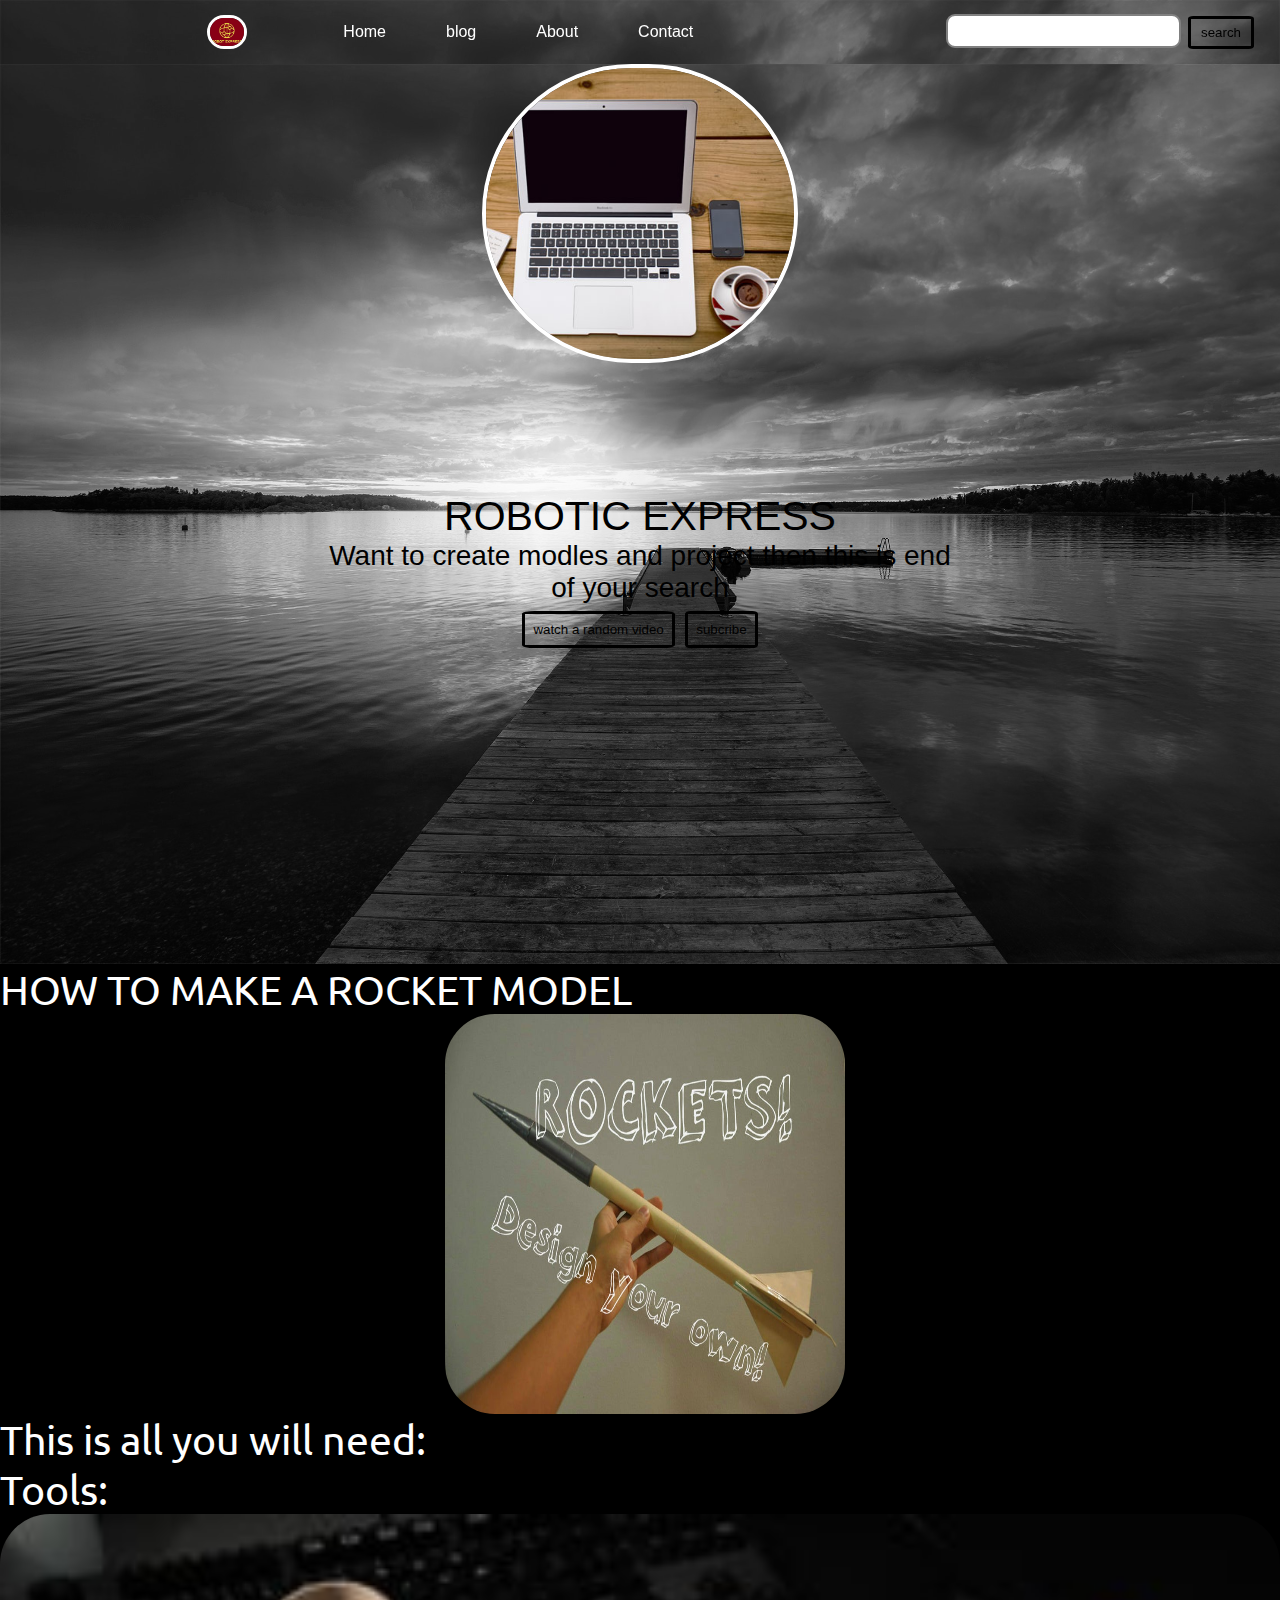
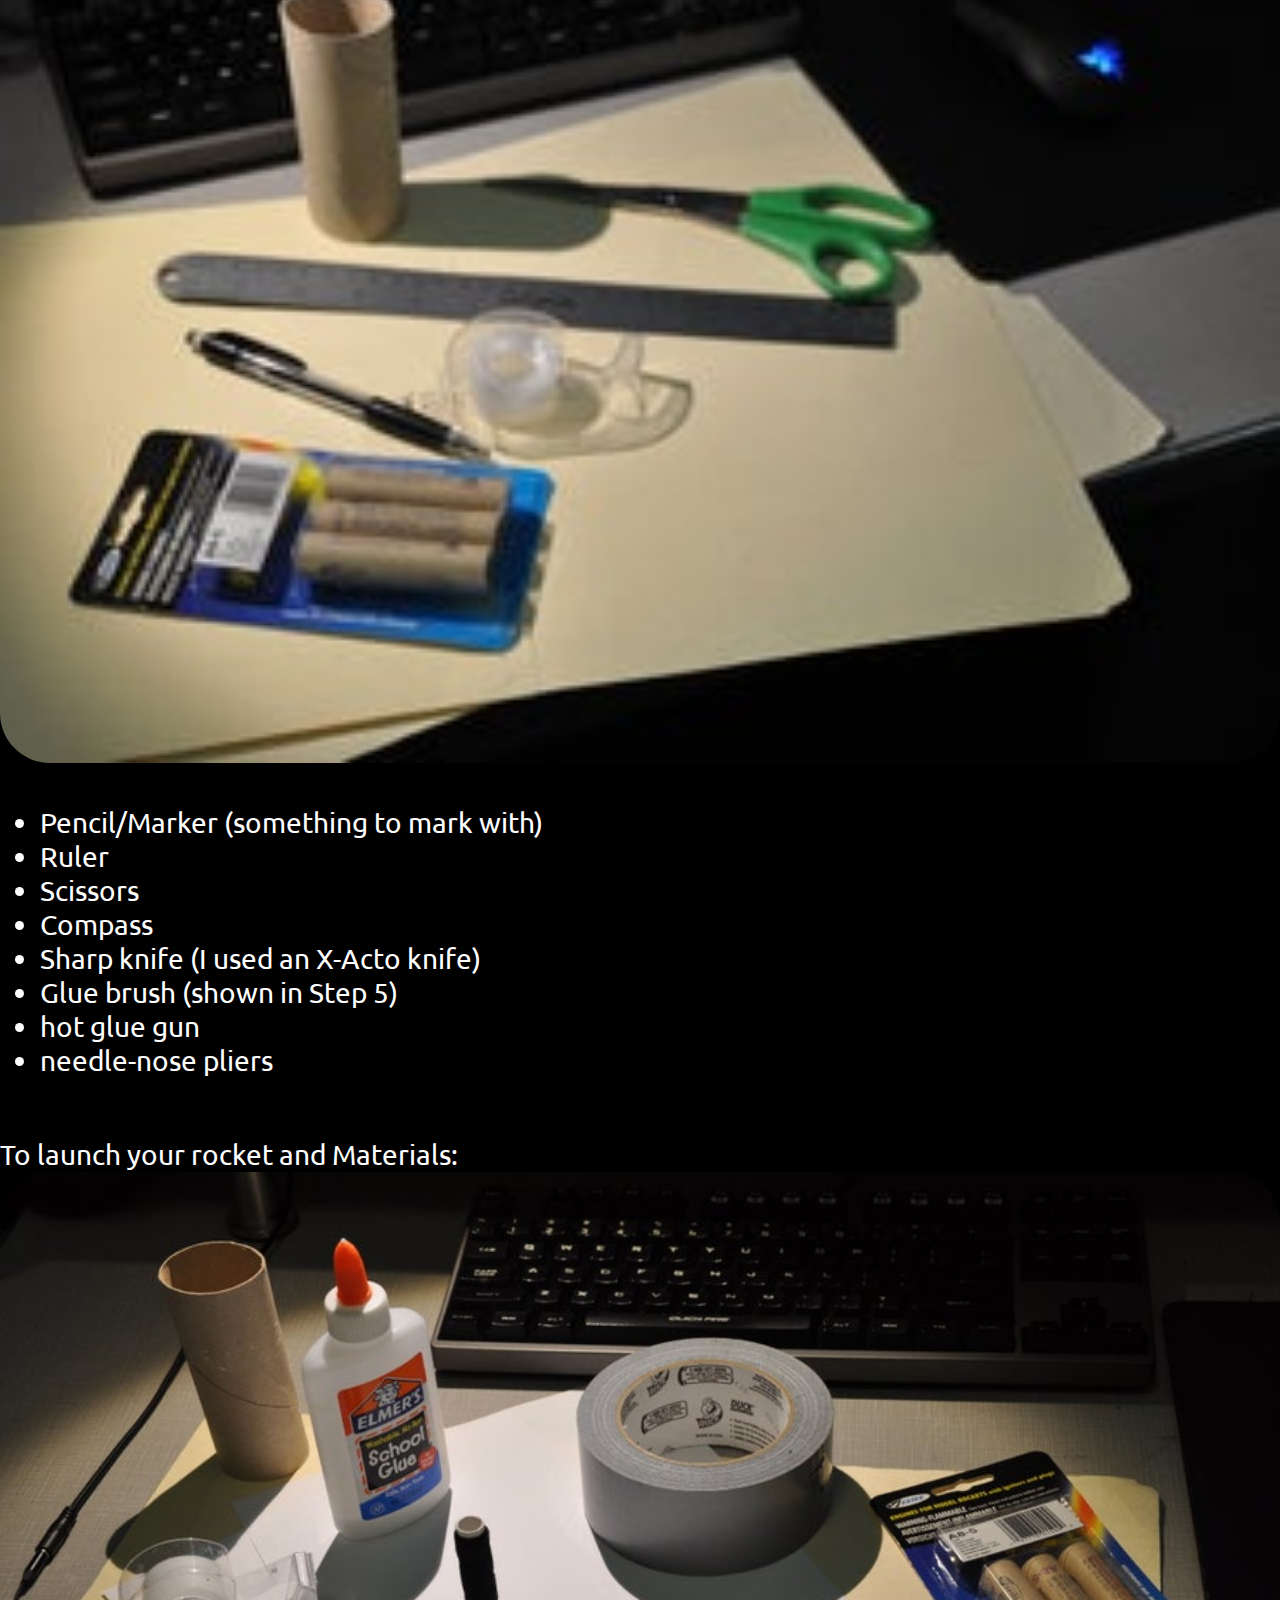
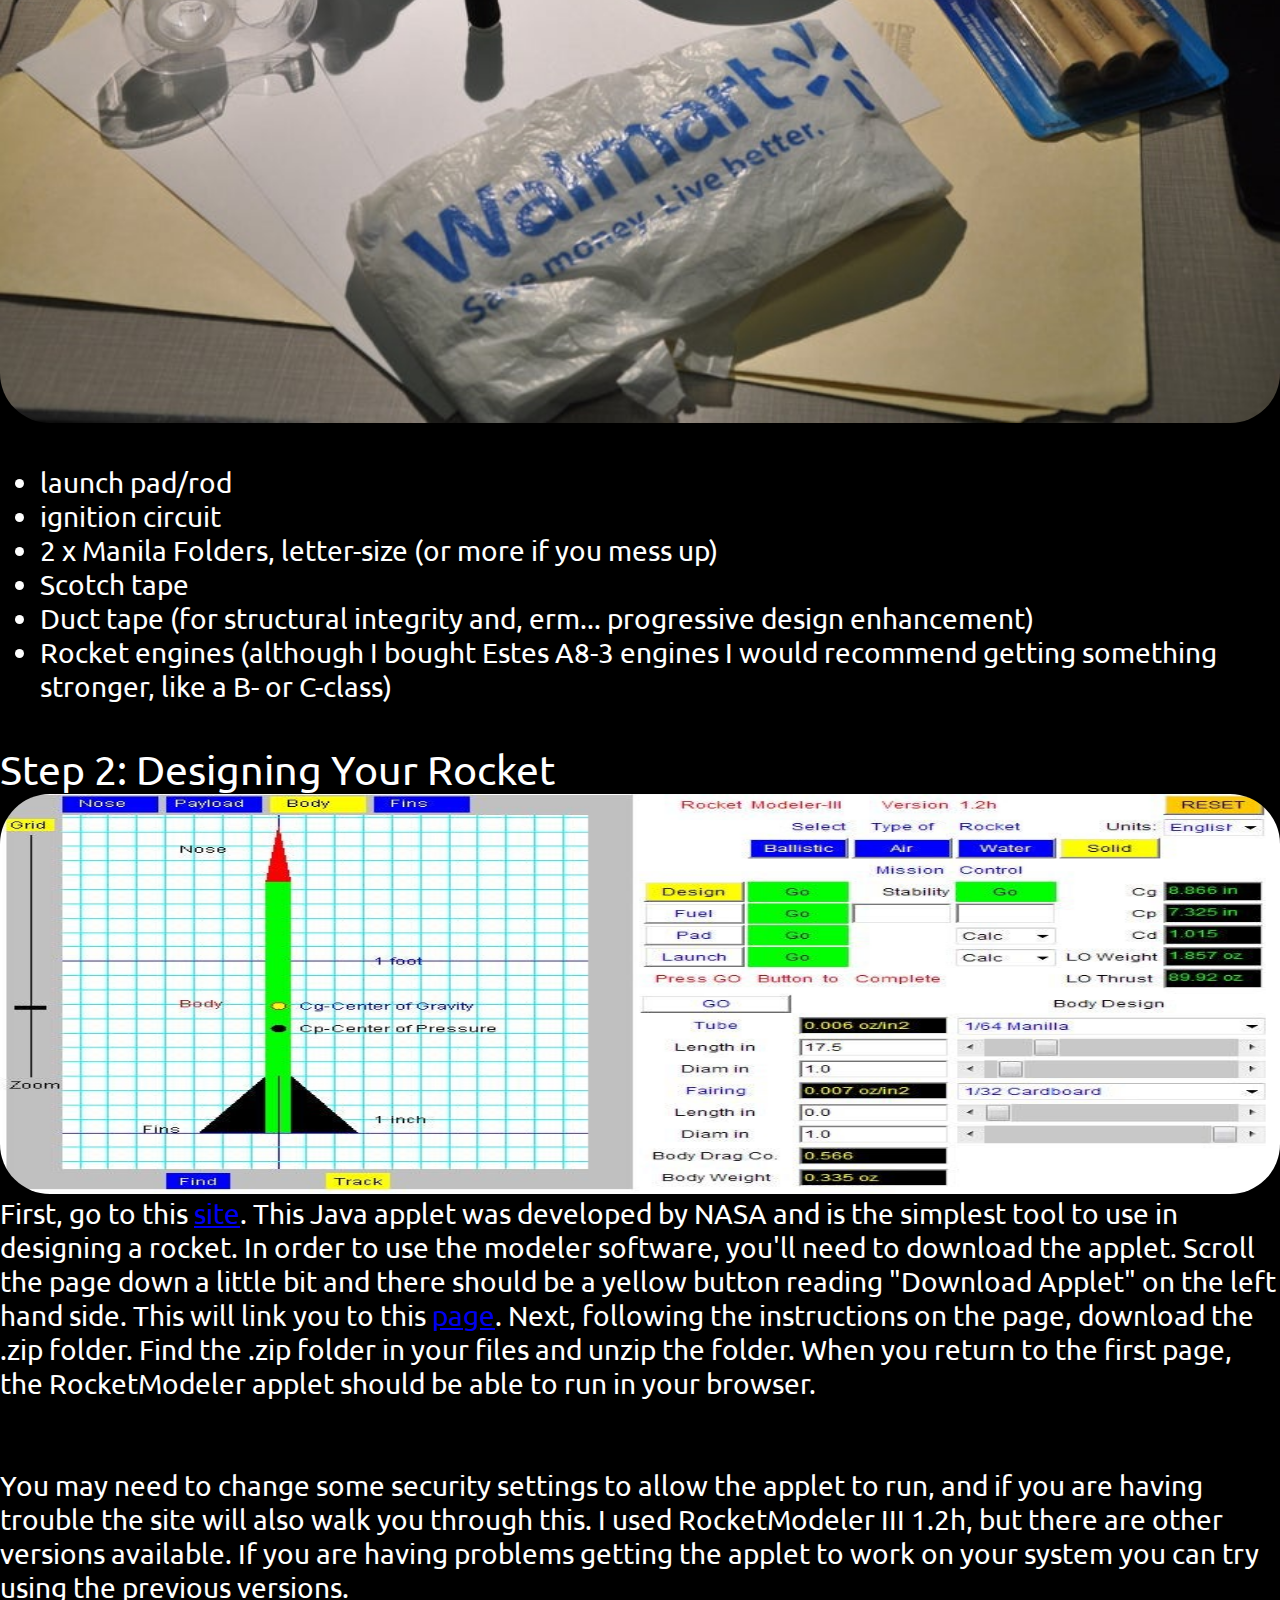
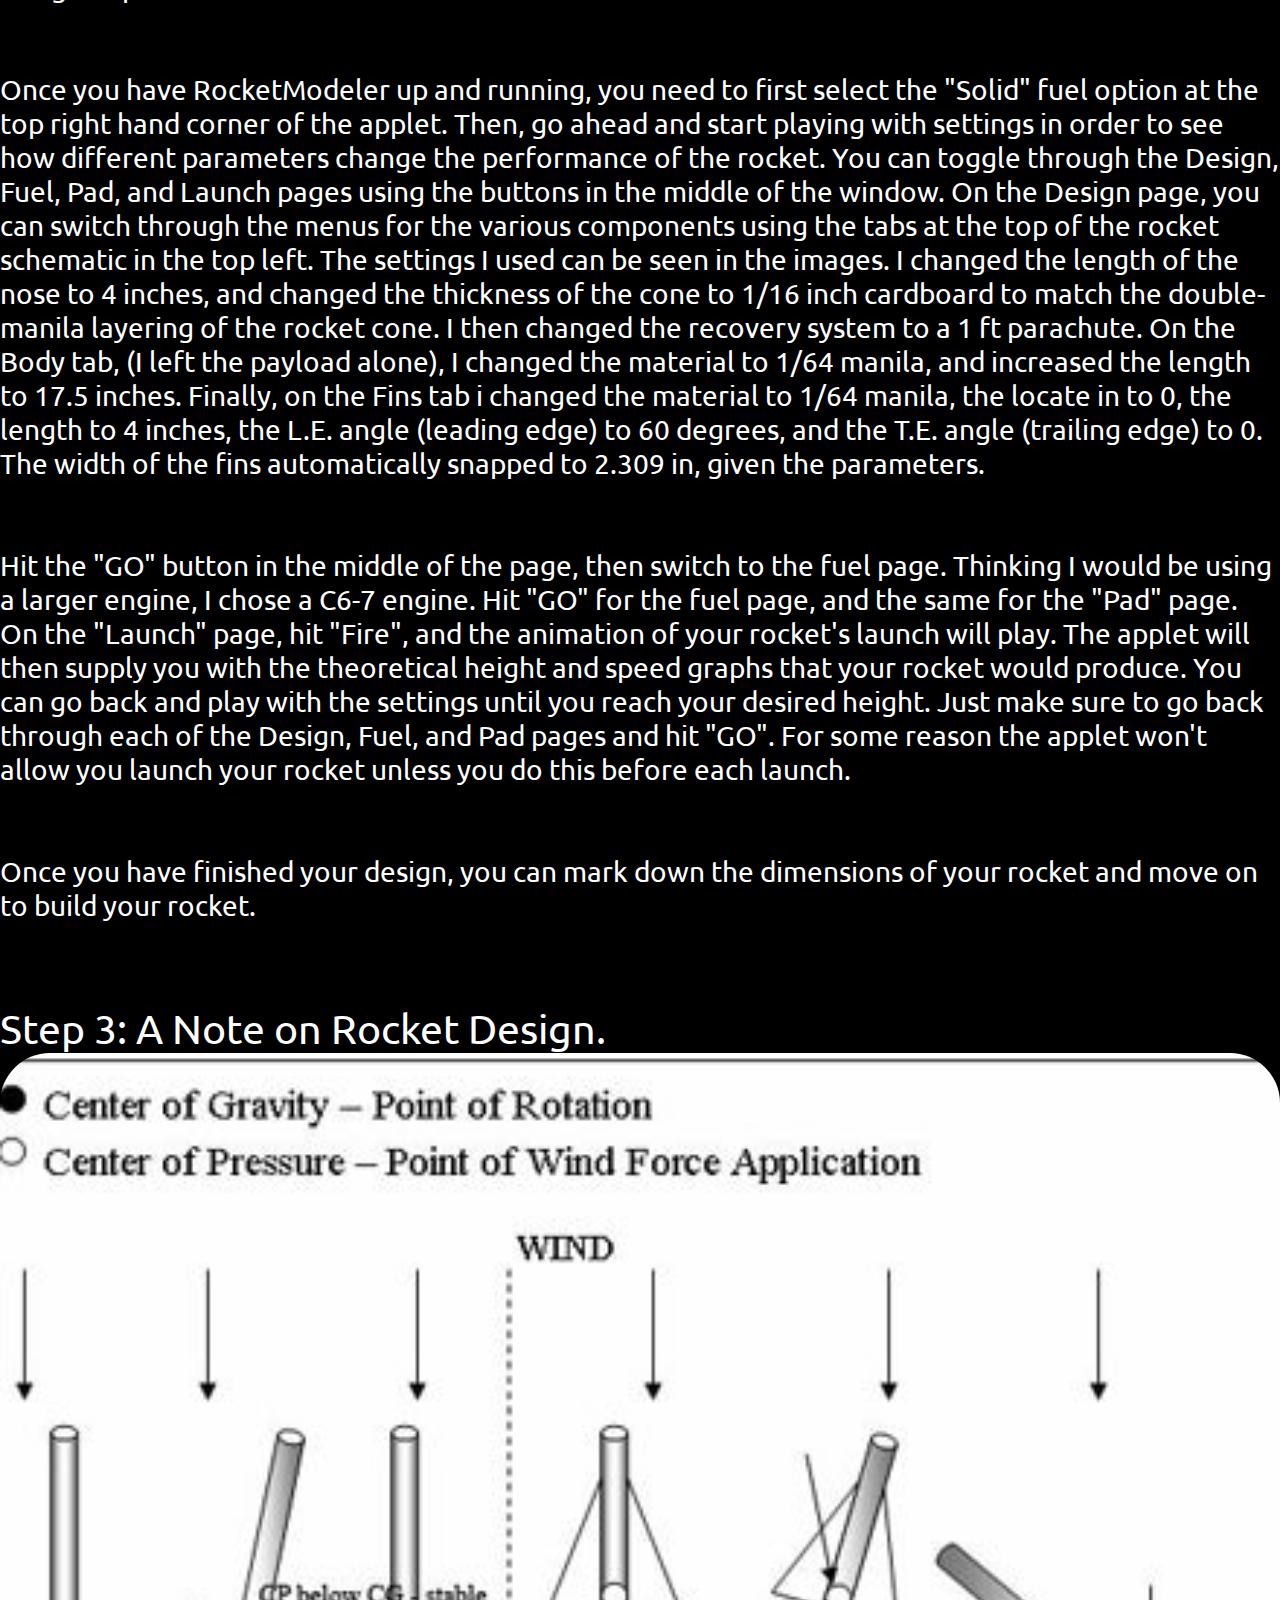
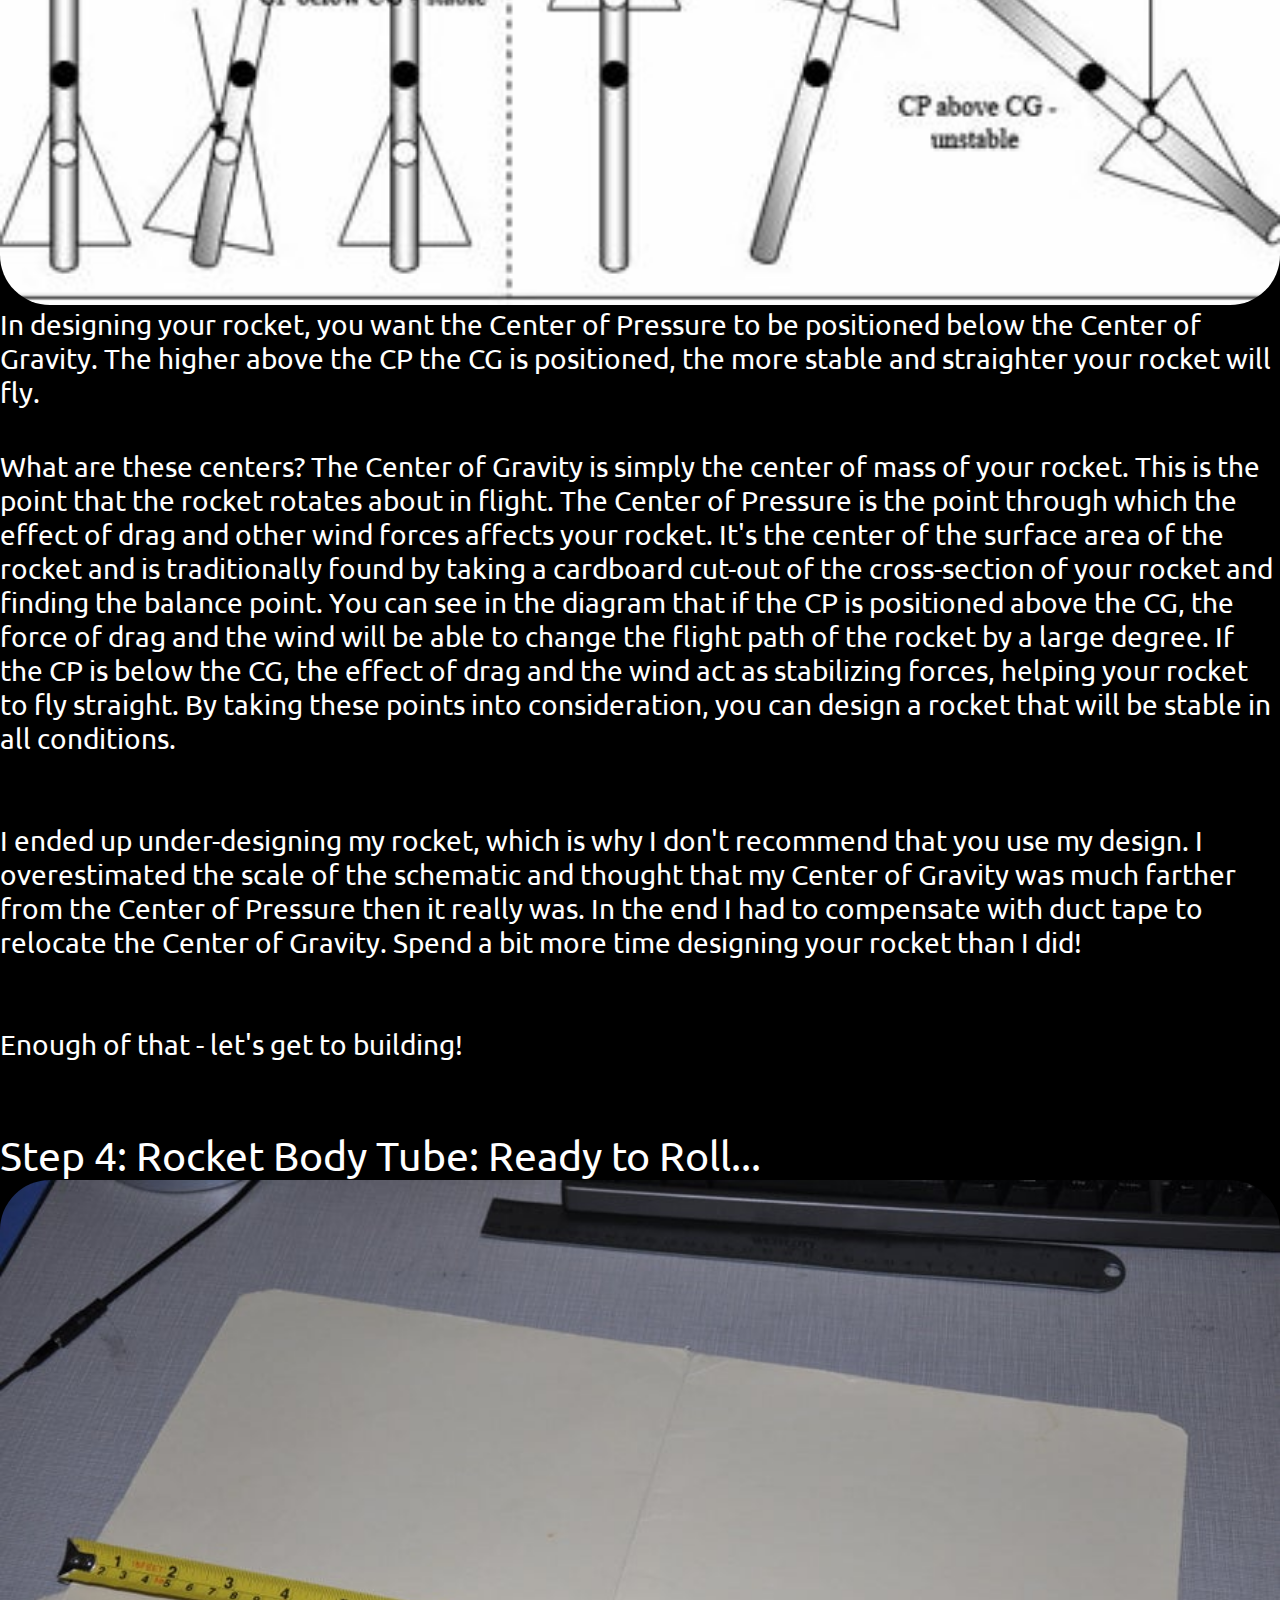
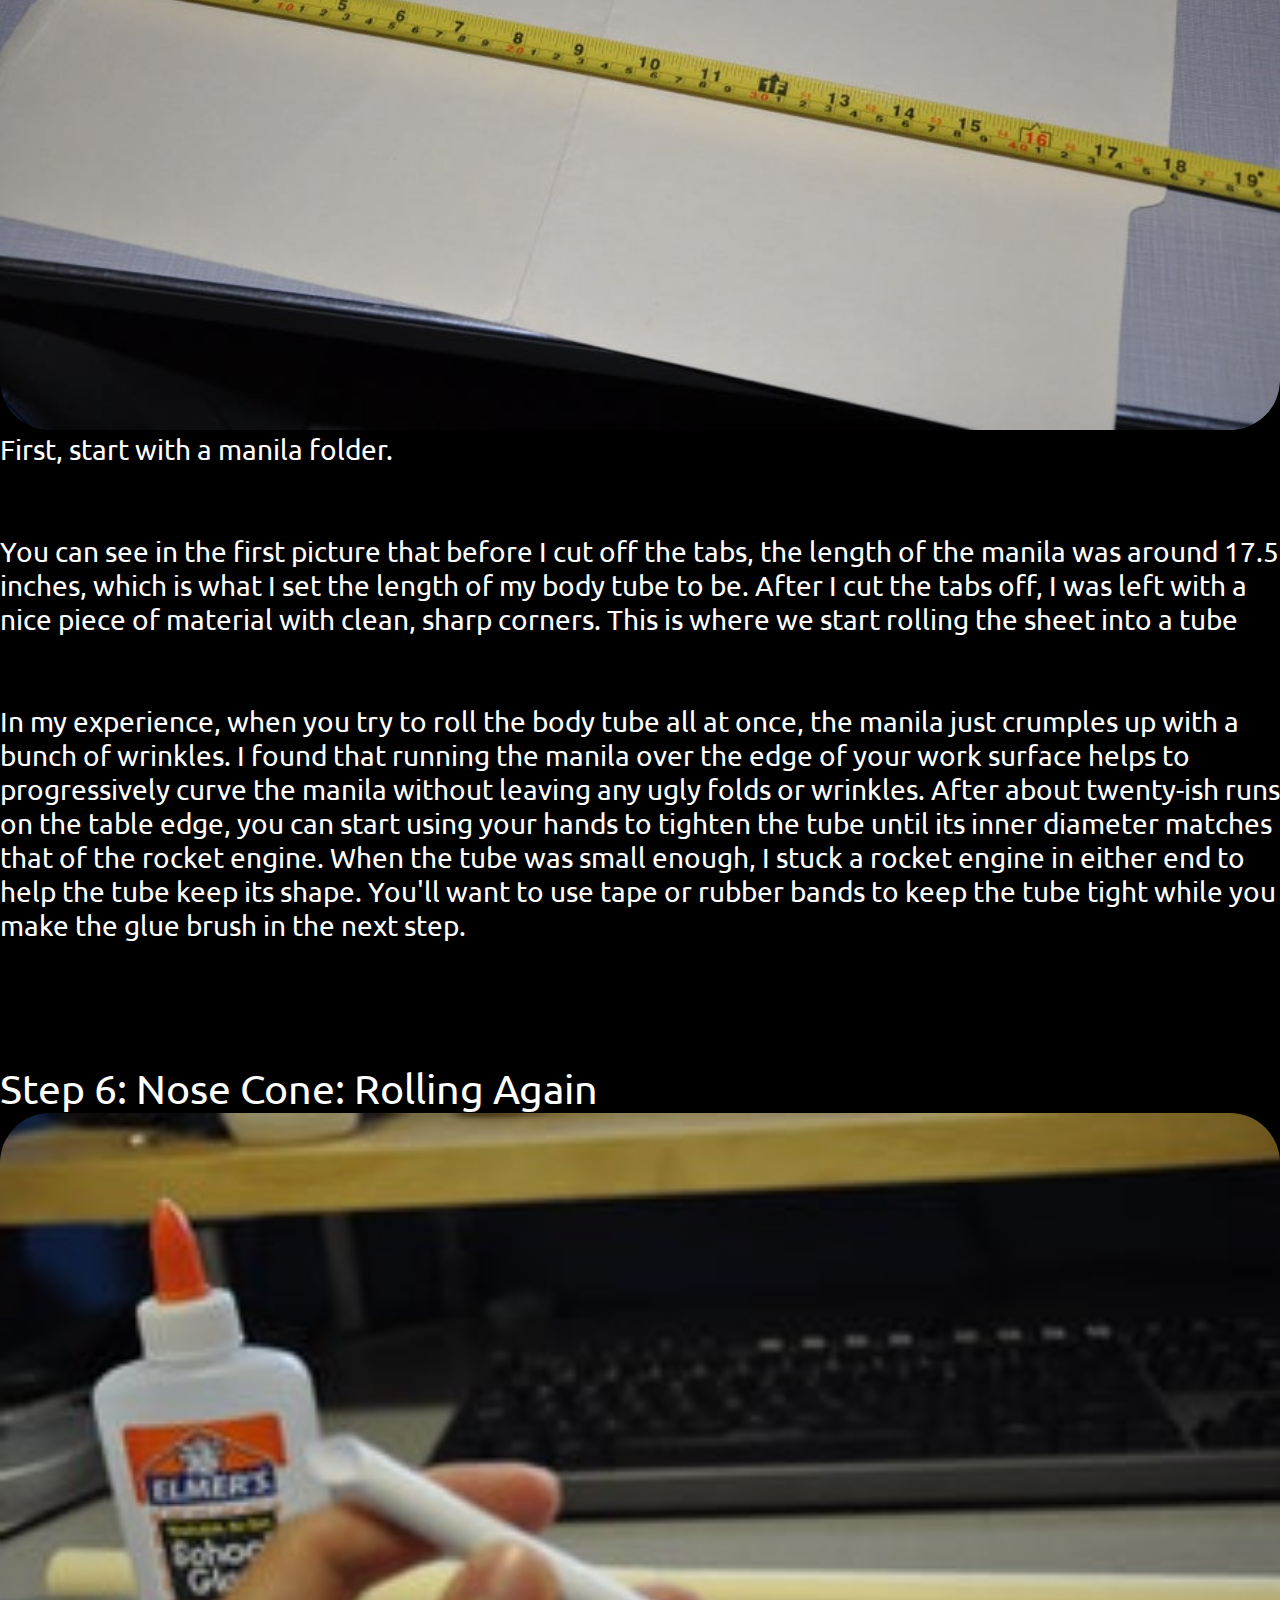
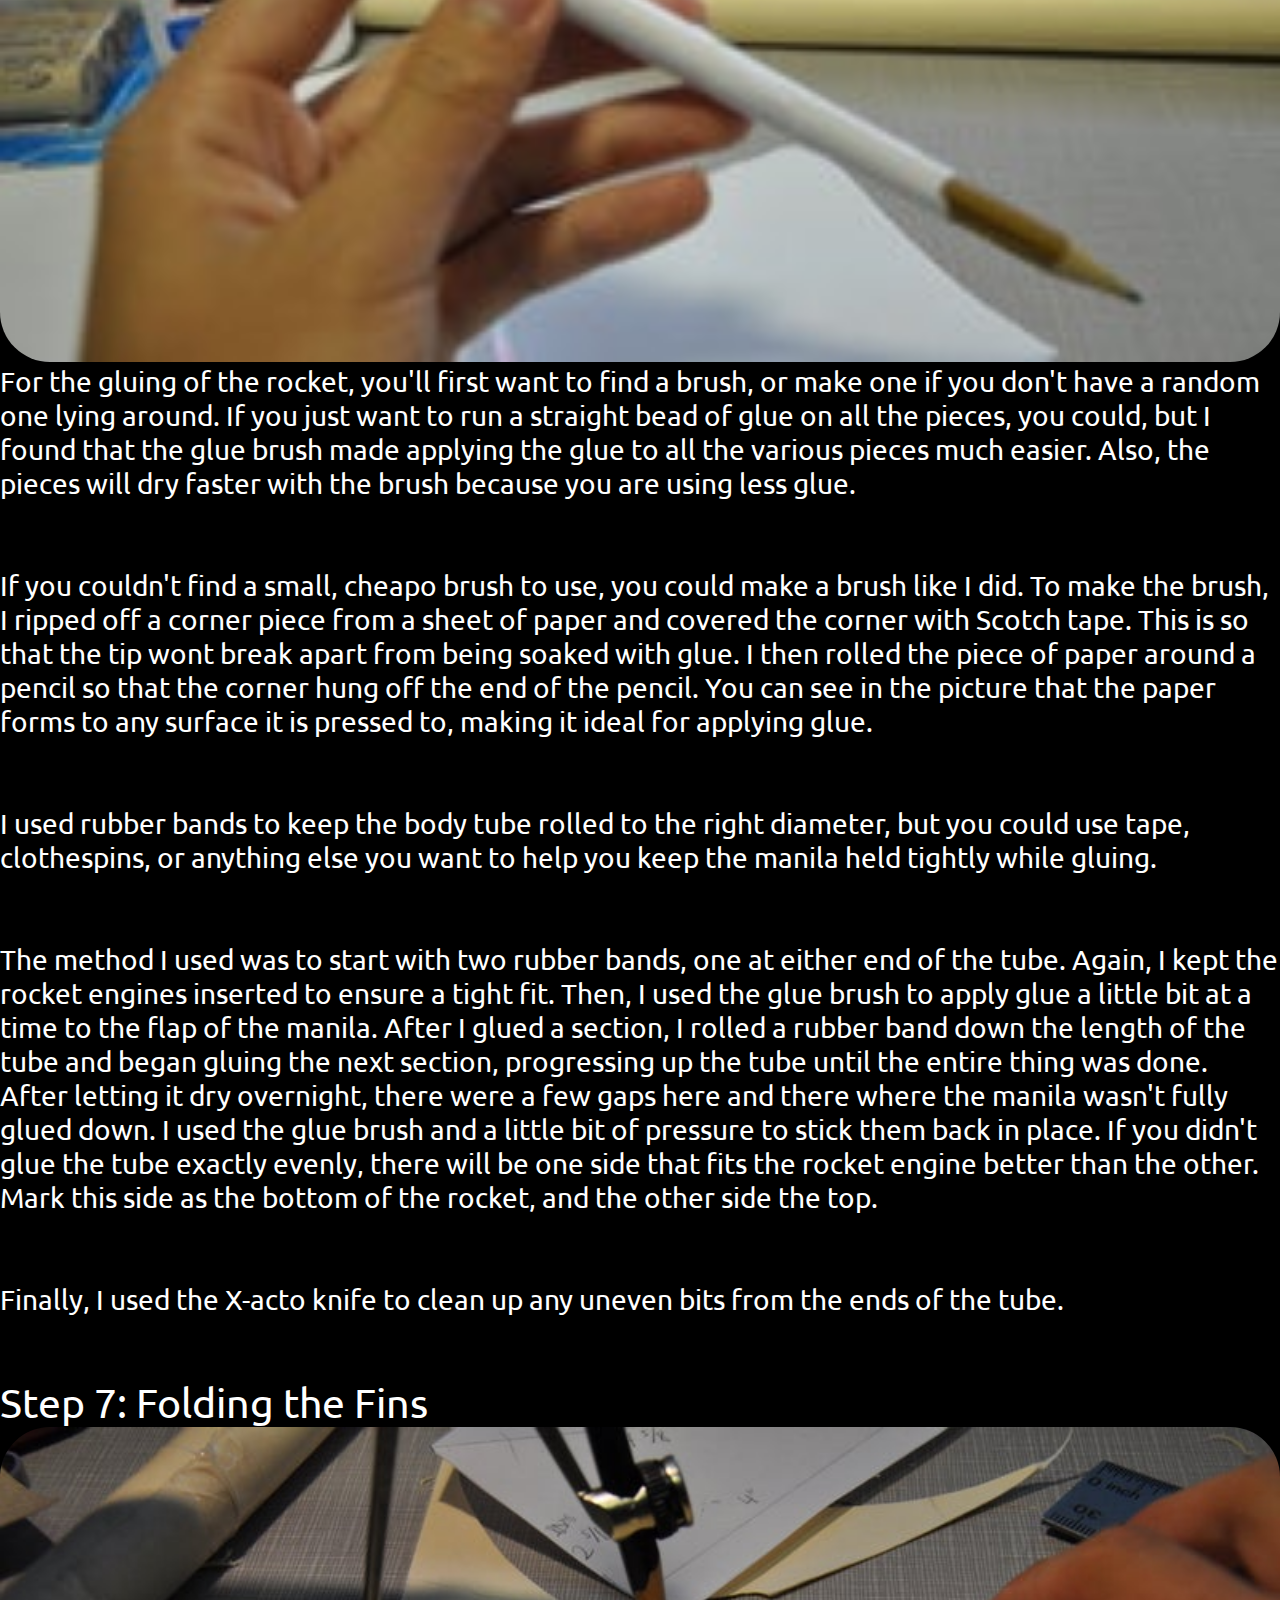
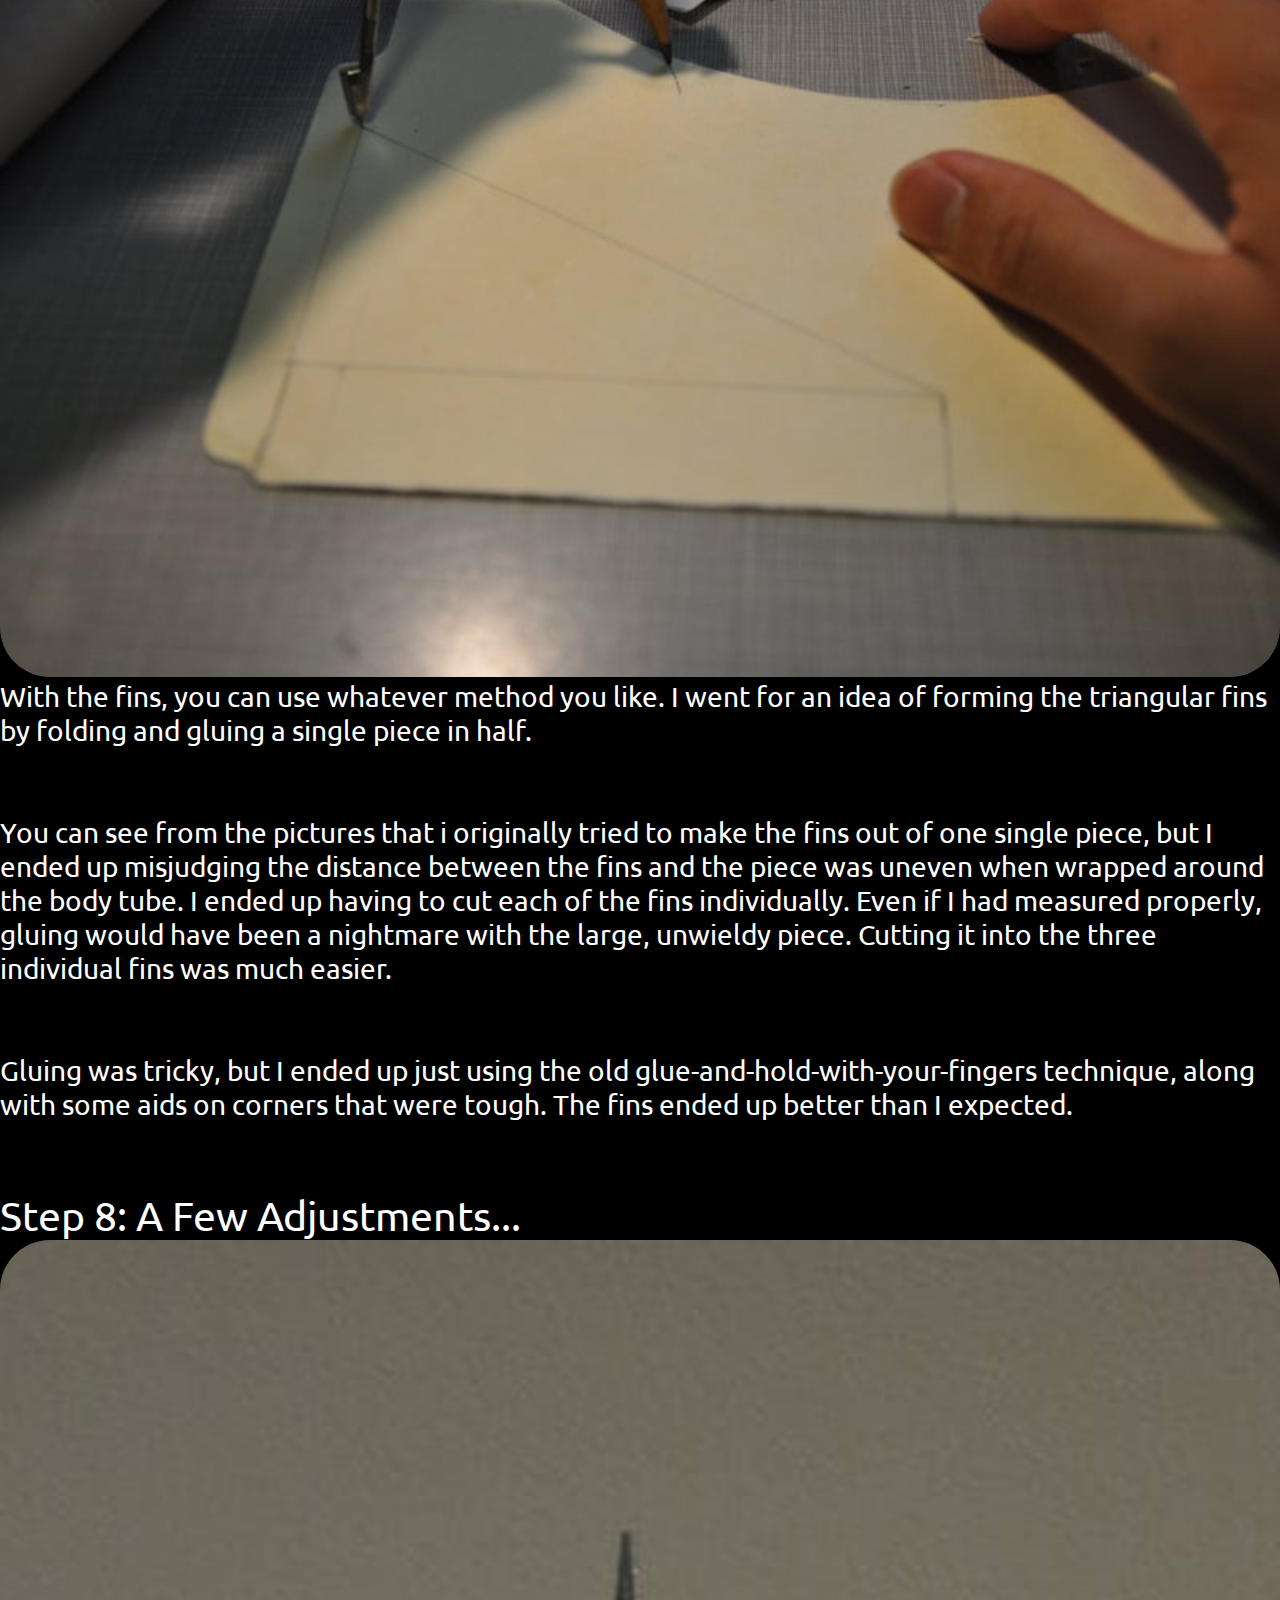
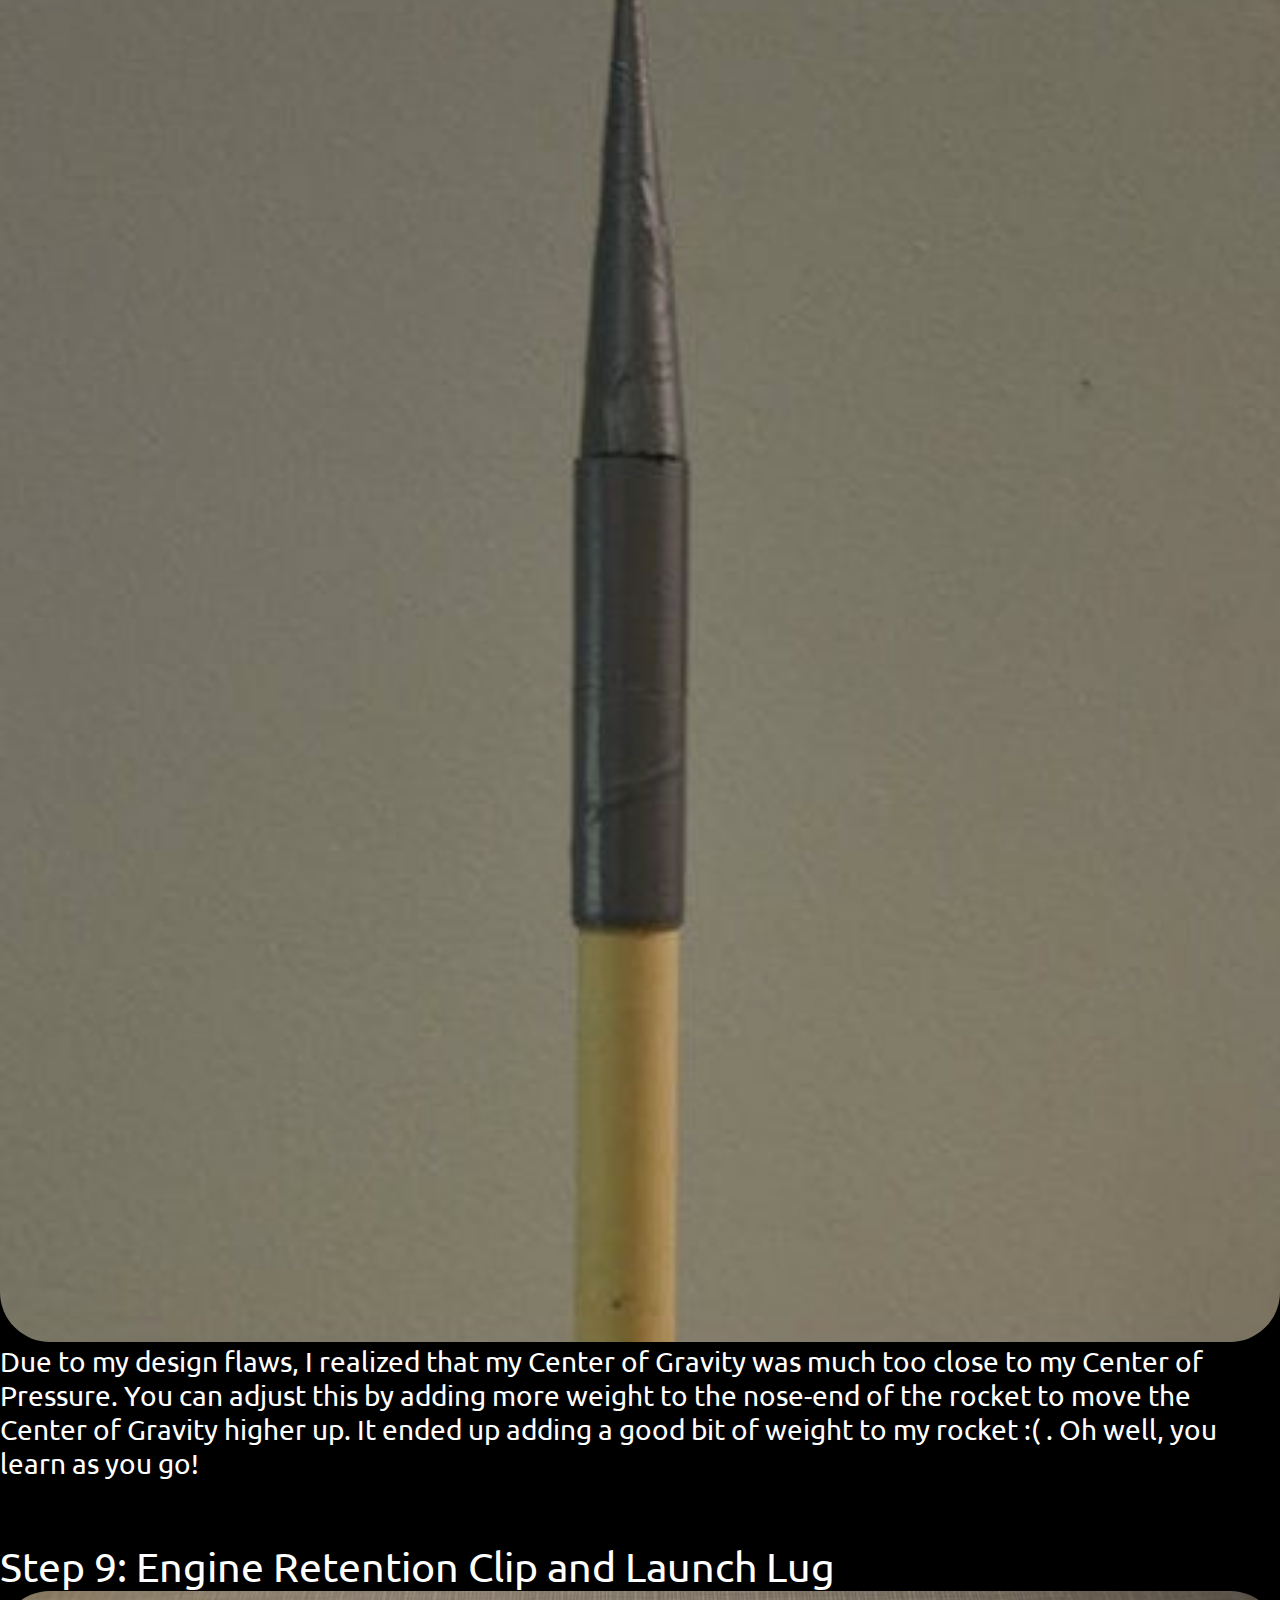
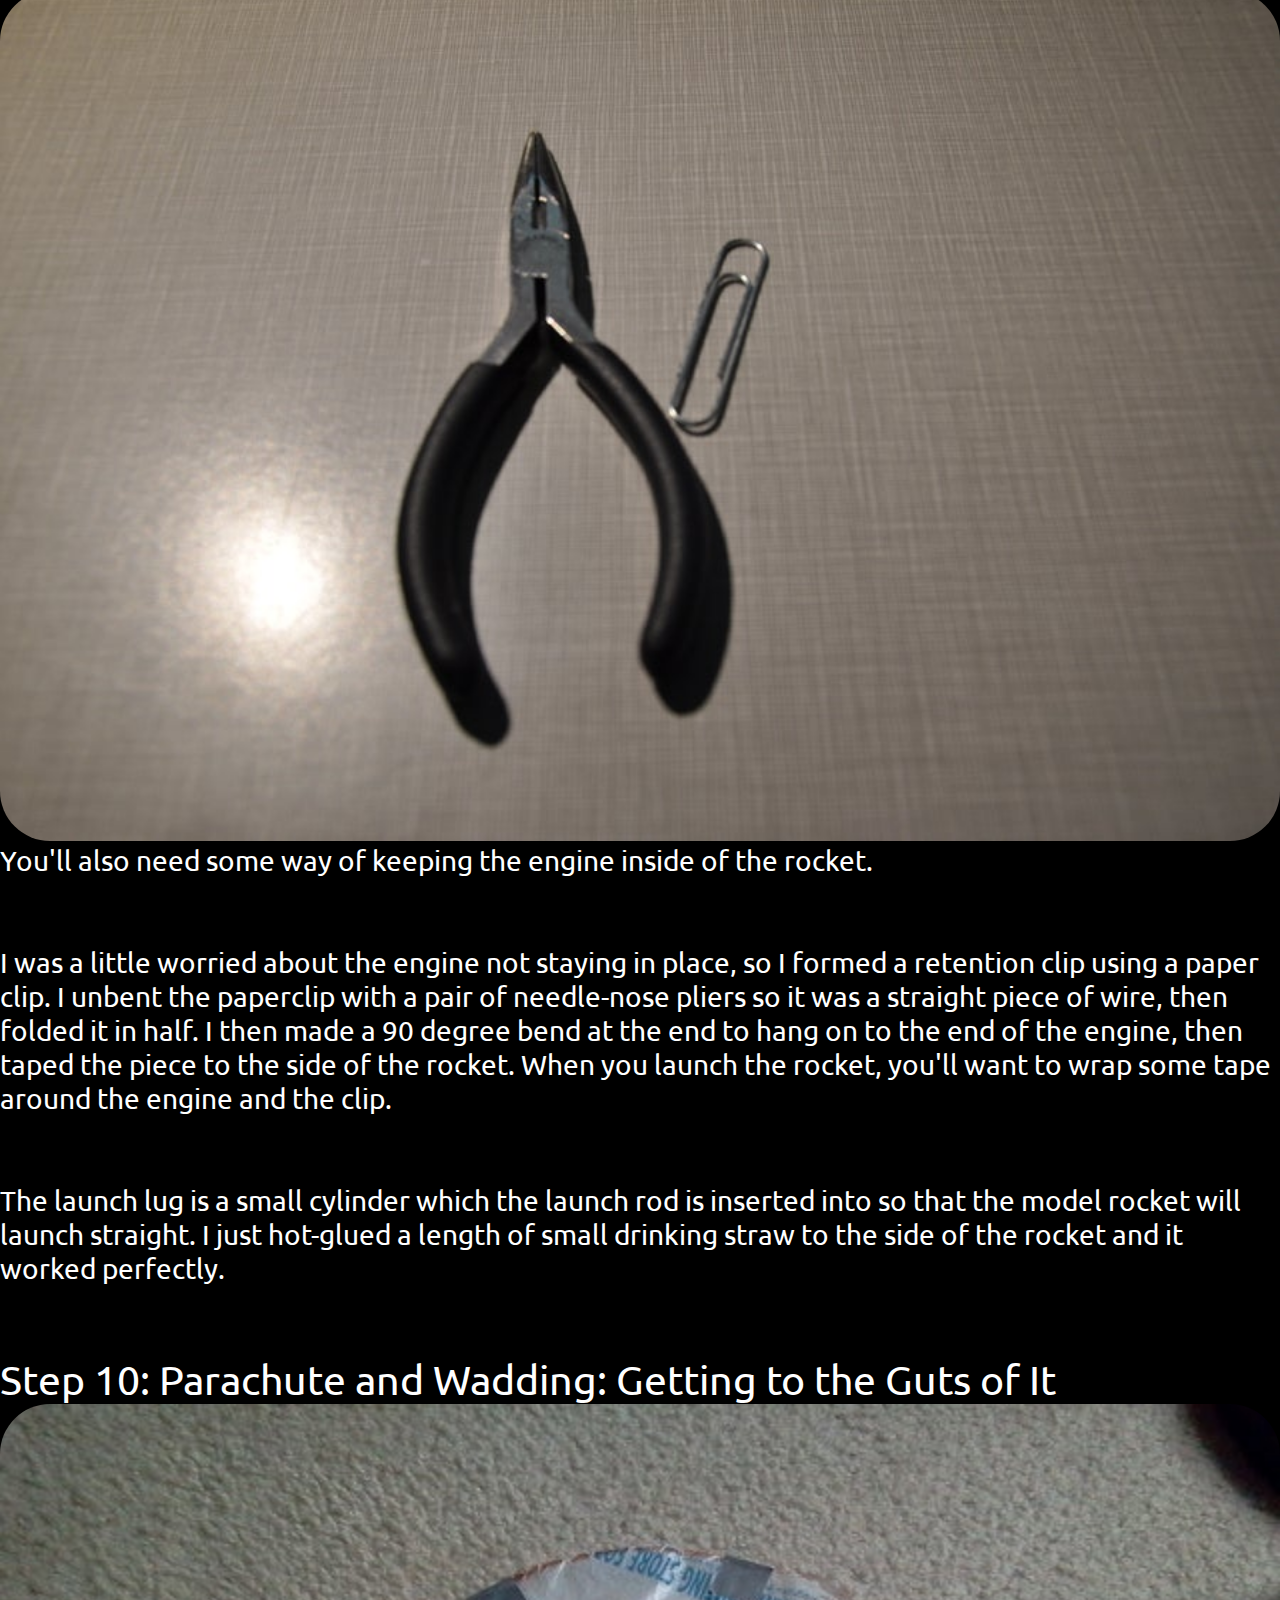
<file: index.html>
<!DOCTYPE html>
    <html lang="en">
    <head>
        <link rel="stylesheet" href="css/style.css">
        <meta charset="UTF-8">
        <meta name="viewport" content="width=device-width, initial-scale=1.0">
        <title>ROBOTIC EXPRESS</title>
    </head>
    <body>
        <nav class="navbar background h-nav-resp">
            <ul class="nav-list v-class-resp">
                <div class="logo"><img style="border-radius: 50px ; border: 3px solid white;" src="img/logo.png" alt="logo"></div>
                <li><a href="#home">Home</a></li>
                <li><a href="#blog">blog</a></li>
                <li><a href="#About">About</a></li>
                <li><a href="#Contact">Contact</a></li>
            </ul>
            <div class="rightNav v-class-resp">
                <input type="text" name="search" id="search">
                <button class=" btn btn-sm">search</button>
            </div>
            <div id="home">
            <div class="burger">
                <div class="line"></div>
                <div class="line"></div>
                <div class="line"></div>
            </div>
        </nav>

        <section class="background firstSection">
        <div class="box-main">
            <div class="firstHalf">
                <p class="text-big">ROBOTIC EXPRESS</p>
                <p class="text-small">Want to create modles and project then this is end of 
                    your search
                </p>
            <div>
                <button class="btn">watch a random video</button>
                <button class="btn">subcribe</button>
                
            </div>
            </div>
            <div class="secondHalf">

                <img src="img/workplace.jpg" alt="laptop" >
            </div>
            </div>
        </div>
        </section>
        <div id="blog">
        <section class="Section">
            <div class="paras">
                <p class="sectionTag text-big">HOW TO MAKE A ROCKET MODEL</p>
            
                <div class="thumbnail">
                <img src="img/rocket.jpg" alt="laptop" class="imgFluid" height="400px" width="400px">
                </div>
        
        
            <p class="sectionTag text-big">This is all you will need:<br>

                Tools:</p>
                <img width="100%" src="img/tool.jpg" alt="tools">
                <ul class="listli sectionTag text-small">
                    <li>Pencil/Marker (something to mark with)</li>
                    <li>Ruler</li>
                    <li>Scissors</li>
                    <li>Compass</li>
                    <li>Sharp knife (I used an X-Acto knife)</li>
                    <li>Glue brush (shown in Step 5)</li>
                    <li>hot glue gun</li>
                    <li>needle-nose pliers</li>
                </ul>
                <br>
                <p class="sectionTag text-small">To launch your rocket and Materials:</p>
                <img width="100%" src="img/matrial.jpg" alt="tools">
                <ul class="listli sectionTag text-small">
                    <li>launch pad/rod</li>
                <li>ignition circuit</li>
                    <li>2 x Manila Folders, letter-size (or more if you mess up)</li>
                    <li>Scotch tape</li>
                    <li>Duct tape (for structural integrity and, erm... progressive design enhancement)</li>
                    <li>Rocket engines (although I bought Estes A8-3 engines I would recommend getting something stronger, like a B- or C-class)</li>
                </ul>
                <p class="sectionTag text-big">Step 2: Designing Your Rocket</p>
                <img class="imgFluid " src="img/rd.jpg" height="400px" width="100%">
                <p class="sectionTag text-small">First, go to this <a href="https://www.grc.nasa.gov/WWW/K-12/rocket/rktsim.html">site<a>. This Java applet was developed by NASA and is the simplest tool to use in designing a rocket. In order to use the modeler software, you'll need to download the applet. Scroll the page down a little bit and there should be a yellow button reading "Download Applet" on the left hand side. This will link you to this <a href="https://www.grc.nasa.gov/WWW/K-12/rocket/Downloads/index.htm">page<a>. Next, following the instructions on the page, download the .zip folder. Find the .zip folder in your files and unzip the folder. When you return to the first page, the RocketModeler applet should be able to run in your browser. <br>
                <br>
                <br>
                    You may need to change some security settings to allow the applet to run, and if you are having trouble the site will also walk you through this. I used RocketModeler III 1.2h, but there are other versions available. If you are having problems getting the applet to work on your system you can try using the previous versions. <br>
                    <br>
                    <br>
                    Once you have RocketModeler up and running, you need to first select the "Solid" fuel option at the top right hand corner of the applet. Then, go ahead and start playing with settings in order to see how different parameters change the performance of the rocket. You can toggle through the Design, Fuel, Pad, and Launch pages using the buttons in the middle of the window. On the Design page, you can switch through the menus for the various components using the tabs at the top of the rocket schematic in the top left. The settings I used can be seen in the images. I changed the length of the nose to 4 inches, and changed the thickness of the cone to 1/16 inch cardboard to match the double-manila layering of the rocket cone. I then changed the recovery system to a 1 ft parachute. On the Body tab, (I left the payload alone), I changed the material to 1/64 manila, and increased the length to 17.5 inches. Finally, on the Fins tab i changed the material to 1/64 manila, the locate in to 0, the length to 4 inches, the L.E. angle (leading edge) to 60 degrees, and the T.E. angle (trailing edge) to 0. The width of the fins automatically snapped to 2.309 in, given the parameters. <br>
                    <br>
                    <br>
                    Hit the "GO" button in the middle of the page, then switch to the fuel page. Thinking I would be using a larger engine, I chose a C6-7 engine. Hit "GO" for the fuel page, and the same for the "Pad" page. On the "Launch" page, hit "Fire", and the animation of your rocket's launch will play. The applet will then supply you with the theoretical height and speed graphs that your rocket would produce. You can go back and play with the settings until you reach your desired height. Just make sure to go back through each of the Design, Fuel, and Pad pages and hit "GO". For some reason the applet won't allow you launch your rocket unless you do this before each launch. <br>
                    <br>
                    <br>
                    Once you have finished your design, you can mark down the dimensions of your rocket and move on to build your rocket.<br></p>
    <br>
                    <br>
                    <br>
    <br>

    <p class="sectionTag text-big">Step 3: A Note on Rocket Design.</p>
    <img src="img/rd2.jpg" width="100%">
    <p class="sectionTag text-small">In designing your rocket, you want the Center of Pressure to be positioned below the Center of Gravity. The higher above the CP the CG is positioned, the more stable and straighter your rocket will fly.</p>
    <br>
    <br>
    <p class="sectionTag text-small">What are these centers? The Center of Gravity is simply the center of mass of your rocket. This is the point that the rocket rotates about in flight. The Center of Pressure is the point through which the effect of drag and other wind forces affects your rocket. It's the center of the surface area of the rocket and is traditionally found by taking a cardboard cut-out of the cross-section of your rocket and finding the balance point. You can see in the diagram that if the CP is positioned above the CG, the force of drag and the wind will be able to change the flight path of the rocket by a large degree. If the CP is below the CG, the effect of drag and the wind act as stabilizing forces, helping your rocket to fly straight. By taking these points into consideration, you can design a rocket that will be stable in all conditions.
        <br>
        <br>
        <br>
        I ended up under-designing my rocket, which is why I don't recommend that you use my design. I overestimated the scale of the schematic and thought that my Center of Gravity was much farther from the Center of Pressure then it really was. In the end I had to compensate with duct tape to relocate the Center of Gravity. Spend a bit more time designing your rocket than I did!
    <br>
    <br>
    <br>
    Enough of that - let's get to building!
    <br>
    <br>
    <br>
        
    </p>
    <p class="sectionTag text-big">Step 4: Rocket Body Tube: Ready to Roll...</p>
    <img src="img/m.jpg" alt="making" width="100%">
    <p class="sectionTag text-small">First, start with a manila folder.
    <br>
    <br>
    <br>
        You can see in the first picture that before I cut off the tabs, the length of the manila was around 17.5 inches, which is what I set the length of my body tube to be. After I cut the tabs off, I was left with a nice piece of material with clean, sharp corners. This is where we start rolling the sheet into a tube
        <br>
    <br>
    <br>
        In my experience, when you try to roll the body tube all at once, the manila just crumples up with a bunch of wrinkles. I found that running the manila over the edge of your work surface helps to progressively curve the manila without leaving any ugly folds or wrinkles. After about twenty-ish runs on the table edge, you can start using your hands to tighten the tube until its inner diameter matches that of the rocket engine. When the tube was small enough, I stuck a rocket engine in either end to help the tube keep its shape. You'll want to use tape or rubber bands to keep the tube tight while you make the glue brush in the next step.</p>
        <br>
        <br>
        <br>






    <br>
    <br>
    <br>
    <p class="sectionTag text-big">Step 6: Nose Cone: Rolling Again</p>
    <img src="img/m1.jpg" alt="making1" width="100%" >
    <p class="sectionTag text-small">For the gluing of the rocket, you'll first want to find a brush, or make one if you don't have a random one lying around. If you just want to run a straight bead of glue on all the pieces, you could, but I found that the glue brush made applying the glue to all the various pieces much easier. Also, the pieces will dry faster with the brush because you are using less glue. <br>
        <br>
        <br>If you couldn't find a small, cheapo brush to use, you could make a brush like I did. To make the brush, I ripped off a corner piece from a sheet of paper and covered the corner with Scotch tape. This is so that the tip wont break apart from being soaked with glue. I then rolled the piece of paper around a pencil so that the corner hung off the end of the pencil. You can see in the picture that the paper forms to any surface it is pressed to, making it ideal for applying glue. <br>
        <br>
        <br>I used rubber bands to keep the body tube rolled to the right diameter, but you could use tape, clothespins, or anything else you want to help you keep the manila held tightly while gluing. <br>
        <br>
        <br>The method I used was to start with two rubber bands, one at either end of the tube. Again, I kept the rocket engines inserted to ensure a tight fit. Then, I used the glue brush to apply glue a little bit at a time to the flap of the manila. After I glued a section, I rolled a rubber band down the length of the tube and began gluing the next section, progressing up the tube until the entire thing was done. After letting it dry overnight, there were a few gaps here and there where the manila wasn't fully glued down. I used the glue brush and a little bit of pressure to stick them back in place. If you didn't glue the tube exactly evenly, there will be one side that fits the rocket engine better than the other. Mark this side as the bottom of the rocket, and the other side the top. <br>
        <br>
        <br>Finally, I used the X-acto knife to clean up any uneven bits from the ends of the tube.</p> <br>
        <br>
        <br>
        <p class="sectionTag text-big">Step 7: Folding the Fins</p>
        <img src="img/7th.jpg" alt="folding" width="100%" >
    <p class="sectionTag text-small">With the fins, you can use whatever method you like. I went for an idea of forming the triangular fins by folding and gluing a single piece in half.
    <br>
    <br>
    <br>
        You can see from the pictures that i originally tried to make the fins out of one single piece, but I ended up misjudging the distance between the fins and the piece was uneven when wrapped around the body tube. I ended up having to cut each of the fins individually. Even if I had measured properly, gluing would have been a nightmare with the large, unwieldy piece. Cutting it into the three individual fins was much easier.
        <br>
    <br>
    <br>
        Gluing was tricky, but I ended up just using the old glue-and-hold-with-your-fingers technique, along with some aids on corners that were tough. The fins ended up better than I expected.
        <br>
    <br>
    <br>
        </p>
        <p class="sectionTag text-big">Step 8: A Few Adjustments...</p>
        <img src="img/rocket1.jpg" alt="folding" width="100%" >
        <p class="sectionTag text-small">Due to my design flaws, I realized that my Center of Gravity was much too close to my Center of Pressure. You can adjust this by adding more weight to the nose-end of the rocket to move the Center of Gravity higher up. It ended up adding a good bit of weight to my rocket :( . Oh well, you learn as you go!</p>
    <br>
    <br>
    <br>
        <p class="sectionTag text-big">Step 9: Engine Retention Clip and Launch Lug</p>
        <img src="img/wire.jpg" alt="wire" width="100%" >
        <p class="sectionTag text-small">You'll also need some way of keeping the engine inside of the rocket.
    <br>
    <br>
    <br>
            I was a little worried about the engine not staying in place, so I formed a retention clip using a paper clip. I unbent the paperclip with a pair of needle-nose pliers so it was a straight piece of wire, then folded it in half. I then made a 90 degree bend at the end to hang on to the end of the engine, then taped the piece to the side of the rocket. When you launch the rocket, you'll want to wrap some tape around the engine and the clip.
            <br>
            <br>
            <br>
            The launch lug is a small cylinder which the launch rod is inserted into so that the model rocket will launch straight. I just hot-glued a length of small drinking straw to the side of the rocket and it worked perfectly.
            <br>
            <br>
            <br>
            </p>
            <p class="sectionTag text-big">Step 10: Parachute and Wadding: Getting to the Guts of It</p>
        <img src="img/para.jpg" alt="folding" width="100%" >
        <p class="sectionTag text-small">he final piece you need is to create a line so you don't lose your nose cone, and a parachute for recovery.
            <br>
            <br>
            <br>
            I cut a circle of plastic bag about 10 inches in diameter, and put 8 pieces of duct tape around the circumference of the circle. These were reinforcement for the 8 slits I cut around the circle for the parachute lines. I cut out 8 pieces of line, about a foot and a half long. You can really use any sort of thread-like material. I was in a pinch so I used dental floss! I tied the strands through the slits with a square knot, then tied all 8 lines together. After testing the parachute to make sure it worked, I folded it up and stuffed it inside the body tube. You'll want to use some recovery wadding, inflammable paper, to prevent the parachute and other internals from burning up. If you don't want to buy some, you can make your own with this <a href="html/instructable.html">Instructable</a>. Stuff the wadding in first, then the parachute.
            <br>
            <br>
            <br>
            Finally, use a piece of line, maybe about 1 foot long, to attach the nose cone to the inside of the body tube. This is so that when the ejection charge goes off, it won't blow your nose cone away; it'll still be attached by the line.
            <br>
            <br>
            <br>
            After stuffing it all in, you're ready to go!

            <br>
            <br>
            <br>
        </p>

            <p class="sectionTag text-big">Step 11: ...And You're Ready to Launch! Conclusion and Reflection</p>
        <img src="img/ready.jpg" alt="folding" width="100%" >
        <p class="sectionTag text-small">You will need a circuit to safely launch your rocket. There are plenty of resources on the internet showing you how to do this, so I won't go over it here.
    <br>
    <br>
    <br>
            All in all, this was a fun and challenging project. The rocket flew pretty well, but flopped midair due to the weak engine (Sorry, I forgot to take video). If I were to do this again, I really want to do a re-design of my rocket to increase its stability and decrease its weight. A good lesson in careful design!
            <br>
    <br>
    <br>
            I hope you enjoyed this Instructable! Good luck in building your own rocket and have fun!</p>
            <br>
            <br>
            <br>
            <hr>
            </section>  
    <div class="Section" id="Contact">
        <hr>
        <section class="contact">
            <h2 class="text-center">Contact us</h2>
            <div class="form">
                <input class="form-input" type="text" id="Name" name="Name" placeholder="enter your name" required>
                <input class="form-input" type="text" id="Phone" name="Phone" placeholder="enter your phone number" required>
                <input class="form-input" type="email" id="Email" name="Email" placeholder="enter your email" required>
                <textarea name="text" id="text" cols="30" rows="10" class="form-input" placeholder="enter your massage" required></textarea>
                <button  class="button">submit</button>
            </div>
        </section>
    </div>
    </div>
        <br>
        <br>
        <br>
        <br>
        <br>
        <br>
        <br>
        <br>
        <br>
        <br>
        <br>
        <br>
        <br>
        <br>
        <br>
        <br>
        <br>
        <br>
        <br>
        <br>
        <br>
        <div id="About">
        <footer class="background">
            <br>
            <br>
            <br>
            <p class="text-big center">SHWETANK</p>
            <img src="img/shwetank.jpg" alt="shwetank" class="profile">
            <p class="text-small center">shwetank has made this website</p>
            <p  class="text-big center">website maker and programer</p>
            <br>
            <hr>
            <br>
            <p class="text-big center">HARSHA</p>
            <img src="img/profile_h.jpg" alt="harsha" class="profile">
            <p class="text-small center">harsha is web developer </p>
            <p  class="text-big center">web developer</p>
            <br>
            <br>
            <br>
            <p class="text-footer center">Copyright &copy; 2027 ROBOTIC EXPRESS - ALL rights reserved</p>
        </footer>
    </div>
        <script src="js/resp.js"></script>
        </body>
    </html>
</file>
<file: css/style.css>
@import url('https://fonts.googleapis.com/css2?family=Ubuntu:wght@500&display=swap');
    *{
        padding:0;
        margin: 0;
        scroll-behavior: smooth;
    }
    .logo img{
        width: 20%
    }
    .navbar{
        width: 100%;
    display: flex;
    align-items: center;
    justify-content: center;
    position: sticky;
    top: 0;
    cursor: pointer;
    font-family: Impact, Haettenschweiler, 'Arial Narrow Bold', sans-serif;
    }
    .box-main{
        flex-direction: column-reverse;
        max-width: 100%;
    }
    .nav-list{
    width: 70%;
    display: flex;
    justify-content: center;
    align-items: center;
    font-family: Impact, Haettenschweiler, 'Arial Narrow Bold', sans-serif;
    }
    .nav-list li{
    list-style: none;
    padding: 23px 30px;
    }
    .nav-list li a{
        text-decoration: none;
        color: white;
        }
    .nav-list li a:hover{
    text-decoration: none;
    color: grey;
    }
    .rightNav{
        width: 30%;
        text-align: right;
        padding: 0px 23px;
    }
    .logo{
        width: 20%;
        display: flex;
        justify-content: center;
        align-items: center;
        
    }
    #search{
        padding: 5px;
        font-size: 17px;
        border:2px solid gray;
        border-radius: 9px;
    }

    .background{
        background: rgb(0,0,0)url('../img/bg.jpg');
        background-size: cover;
        background-blend-mode: luminosity;
    }
    .firstSection{
        height: 100vh;
    }
    .box-main{
        display: flex;
        justify-content: center;
        align-items: center;
        color: white;
        font-family: 'Segoe UI', Tahoma, Geneva, Verdana, sans-serif;
        height: 80%;
    }
    .firstHalf{
        width: 80%;
        display: flex;
        flex-direction: column;
        justify-content: center;
        max-width: 50%;
        margin: auto;
        height: 80%;
        color: black;
        text-align: center;
    }
    .secondHalf{
    width: 30%;
    }
    .secondHalf img{
        width: 80%;
        border: 4px solid white;
        border-radius: 400px;
        display: block;
        margin: auto;
    }
    .text-big{
        font-size: 41px;
    }
    .text-small{
        font-size: 28px;
    }
    .btn{
        padding: 8px;
        margin: 7px 3px;
        border-radius: 8%;
        border: 3px solid black;
        background: none;
        font-size:16 ;
        cursor: pointer;
        color:black;
        font-family: Impact, Haettenschweiler, 'Arial Narrow Bold', sans-serif;
    }
    .btn:hover{
        background:#34ee05;
        margin: 7px 3px;
            padding: 8px ;
            font-size: 16px;
            border-radius: 8px;
            color: white;
            font-family: Impact, Haettenschweiler, 'Arial Narrow Bold', sans-serif;
            cursor: pointer;
            box-shadow: 0 0 10px #61f733, 0 0 40px  #61f733, 0 0 80px  #61f733; 
            color: black;
    }
    .btn-sm{
        padding: 6px 10px;
        vertical-align: middle;
    }
    .Section img{
    border-radius: 50px;
    }
    .Section{
        display: flex;
        align-items: center;
        justify-content: space-evenly;
        min-width: 13px;
        margin: auto;
        font-family: 'Ubuntu', sans-serif;
        color: white;
        flex-direction: column-reverse;
    }
    .center{
    max-width: 50%;
    margin: auto; 
    text-align: center;
    }
    .thumbnail{
       padding-left: 10px;
        margin:auto ;
        width: 400px;
        height: 400px;
    }
    .paras{
        padding: 0 65;
    }
    .profile{
        padding:10px;
        background-color: yellow;
        width: 50%;
        margin: auto;
        display: flex;
        height: 150px;
        width: 150px;
        flex-direction: row-reverse;
        border: 3px solid white;
        border-radius: 100px;
    }
    .Left{  
        flex-direction:column-reverse;
    }
    .sectionSubTag{
        font-family: 'Segoe UI', Tahoma, Geneva, Verdana, sans-serif;
    }
    .contact{
        height: 533px;
    }
    .text-center{
        text-align: center;
        padding: 30px;
        font-family:'Ubuntu',sans-serif;
        font-size: 35px;
    }
    .form{
        max-width:62%;
        margin:25px auto;
        font-family: Impact, Haettenschweiler, 'Arial Narrow Bold', sans-serif;
    }
    .form-input{
        margin: 30px 0px;
        padding: 5px 3px;
        width: 100%;
        font-size: 19px;
        border: 2px solid gray;
        border-radius: 6px;
        font-family: Impact, Haettenschweiler, 'Arial Narrow Bold', sans-serif;
    }
    .button{
    background: white;
    margin: 30px 0px;
        padding: 5px 3px;
        width: 50%;
        font-size: 19px;
        border-radius: 6px;
        font-family: Impact, Haettenschweiler, 'Arial Narrow Bold', sans-serif;
        cursor: pointer;
    }
    body{
        background-color: black;
    }
    .button:hover{
        background:#34ee05;
        margin: 30px 0px;
            padding: 5px 3px;
            width: 50%;
            font-size: 19px;
            border-radius: 6px;
            color: white;
            font-family: Impact, Haettenschweiler, 'Arial Narrow Bold', sans-serif;
            cursor: pointer;
            box-shadow: 0 0 10px #61f733, 0 0 40px #61f733, 0 0 80px #2196f3; 
            color: white;
        }

        .burger{
            display: none;
    position: absolute;
    cursor: pointer;
    right: 5%;
    top: 15px;
        }
        .line{
        width: 33px;
        background-color: white;
        height: 4px;
        margin: 5px 3px;  
        }
        @media only screen and (max-width: 1079px){
            .nav-list{
                flex-direction: column;
            }
            .navbar{
                height: 442px;
                flex-direction: column;
                transition: all 0.7s ease-out;
            }
            .rightNav{
                text-align: center;
            }
            #search{
                width: 100%;
            }
            .burger{
                display: block;
            }
            
            

            .h-nav-resp{
                height: 72px;
            }
            .v-class-resp{
                opacity: 0;
            }
            .text-big{
                text-align: center;
            }
            .text-small{
                text-align: center;
            
            }
            
        
        }
    .listli{
        padding: 20px;
        margin: 20px;
    }
</file>
